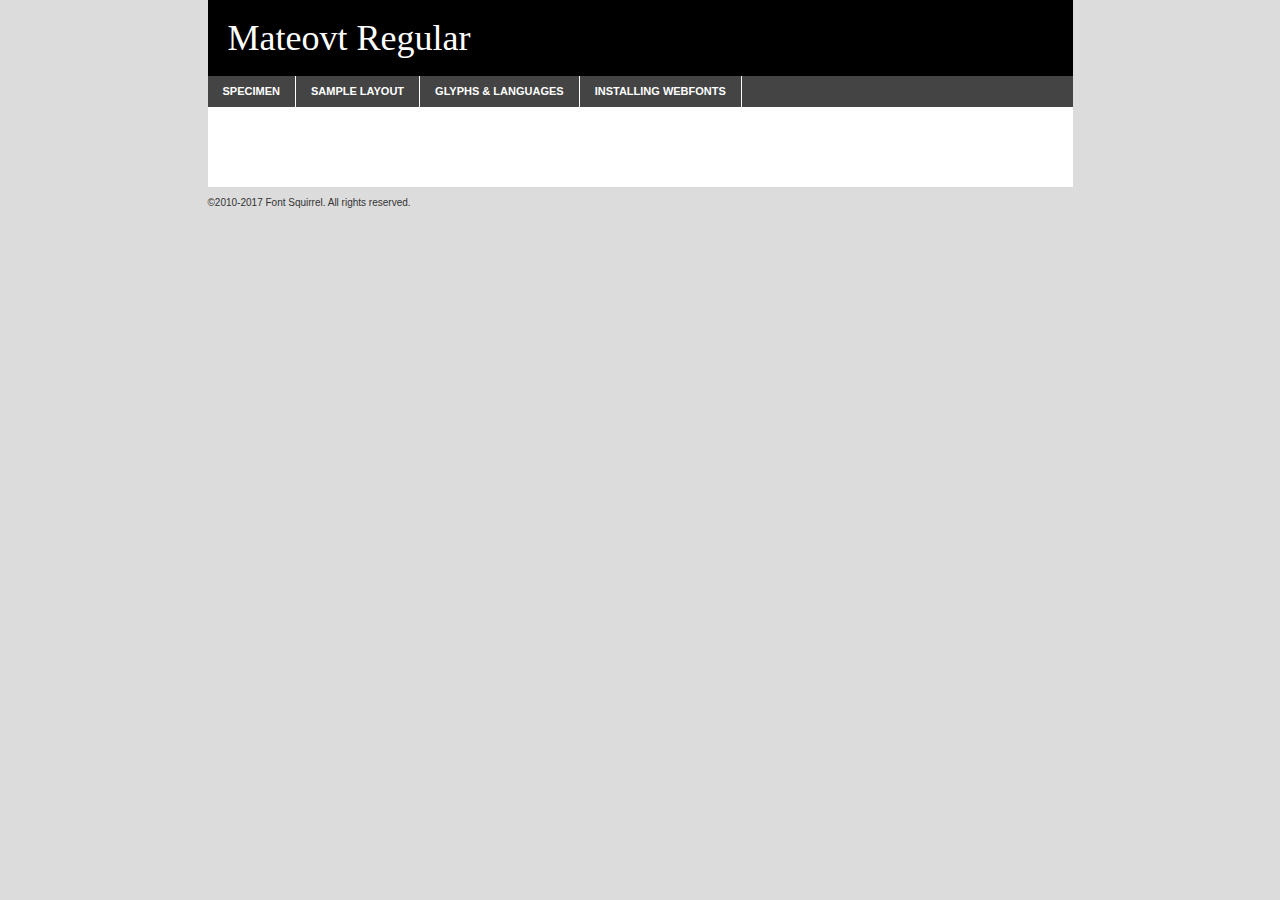
<file: css/fonts/webfontkit/mateovt-regular-demo.html>
<!DOCTYPE html PUBLIC "-//W3C//DTD XHTML 1.0 Transitional//EN"
	"http://www.w3.org/TR/xhtml1/DTD/xhtml1-transitional.dtd">

<html xmlns="http://www.w3.org/1999/xhtml" xml:lang="en" lang="en">
<head>
	<meta http-equiv="Content-Type" content="text/html; charset=utf-8" />
	<script src="http://ajax.googleapis.com/ajax/libs/jquery/1.7.2/jquery.min.js" type="text/javascript" charset="utf-8"></script>
	<script type="text/javascript">
	(function($){$.fn.easyTabs=function(option){var param=jQuery.extend({fadeSpeed:"fast",defaultContent:1,activeClass:'active'},option);$(this).each(function(){var thisId="#"+this.id;if(param.defaultContent==''){param.defaultContent=1;}
	if(typeof param.defaultContent=="number")
	{var defaultTab=$(thisId+" .tabs li:eq("+(param.defaultContent-1)+") a").attr('href').substr(1);}else{var defaultTab=param.defaultContent;}
	$(thisId+" .tabs li a").each(function(){var tabToHide=$(this).attr('href').substr(1);$("#"+tabToHide).addClass('easytabs-tab-content');});hideAll();changeContent(defaultTab);function hideAll(){$(thisId+" .easytabs-tab-content").hide();}
	function changeContent(tabId){hideAll();$(thisId+" .tabs li").removeClass(param.activeClass);$(thisId+" .tabs li a[href=#"+tabId+"]").closest('li').addClass(param.activeClass);if(param.fadeSpeed!="none")
	{$(thisId+" #"+tabId).fadeIn(param.fadeSpeed);}else{$(thisId+" #"+tabId).show();}}
	$(thisId+" .tabs li").click(function(){var tabId=$(this).find('a').attr('href').substr(1);changeContent(tabId);return false;});});}})(jQuery);
	</script>
	<link rel="stylesheet" href="specimen_files/specimen_stylesheet.css" type="text/css" charset="utf-8" />
	<link rel="stylesheet" href="stylesheet.css" type="text/css" charset="utf-8" />

	<style type="text/css">
					body{
				font-family: 'mateovtregular';
							}
		</style>

	<title>Mateovt Regular Specimen</title>
	
	
	<script type="text/javascript" charset="utf-8">
		$(document).ready(function() {
			$('#container').easyTabs({defaultContent:1});
		});
	</script>
</head>

<body>
<div id="container">
	<div id="header">
		Mateovt Regular	</div>
	<ul class="tabs">
		<li><a href="#specimen">Specimen</a></li>
		<li><a href="#layout">Sample Layout</a></li>
				<li><a href="#glyphs">Glyphs &amp; Languages</a></li>
		<li><a href="#installing">Installing Webfonts</a></li>
		
	</ul>
	
	<div id="main_content">

		
			<div id="specimen">
		
				<div class="section">
					<div class="grid12 firstcol">
						<div class="huge">AaBb</div>
					</div>
				</div>
		
				<div class="section">
					<div class="glyph_range">A&#x200B;B&#x200b;C&#x200b;D&#x200b;E&#x200b;F&#x200b;G&#x200b;H&#x200b;I&#x200b;J&#x200b;K&#x200b;L&#x200b;M&#x200b;N&#x200b;O&#x200b;P&#x200b;Q&#x200b;R&#x200b;S&#x200b;T&#x200b;U&#x200b;V&#x200b;W&#x200b;X&#x200b;Y&#x200b;Z&#x200b;a&#x200b;b&#x200b;c&#x200b;d&#x200b;e&#x200b;f&#x200b;g&#x200b;h&#x200b;i&#x200b;j&#x200b;k&#x200b;l&#x200b;m&#x200b;n&#x200b;o&#x200b;p&#x200b;q&#x200b;r&#x200b;s&#x200b;t&#x200b;u&#x200b;v&#x200b;w&#x200b;x&#x200b;y&#x200b;z&#x200b;1&#x200b;2&#x200b;3&#x200b;4&#x200b;5&#x200b;6&#x200b;7&#x200b;8&#x200b;9&#x200b;0&#x200b;&amp;&#x200b;.&#x200b;,&#x200b;?&#x200b;!&#x200b;&#64;&#x200b;(&#x200b;)&#x200b;#&#x200b;$&#x200b;%&#x200b;*&#x200b;+&#x200b;-&#x200b;=&#x200b;:&#x200b;;</div>
				</div>
				<div class="section">
					<div class="grid12 firstcol">
						<table class="sample_table">
							<tr><td>10</td><td class="size10">abcdefghijklmnopqrstuvwxyzABCDEFGHIJKLMNOPQRSTUVWXYZ0123456789abcdefghijklmnopqrstuvwxyzABCDEFGHIJKLMNOPQRSTUVWXYZ0123456789abcdefghijklmnopqrstuvwxyzABCDEFGHIJKLMNOPQRSTUVWXYZ</td></tr>
							<tr><td>11</td><td class="size11">abcdefghijklmnopqrstuvwxyzABCDEFGHIJKLMNOPQRSTUVWXYZ0123456789abcdefghijklmnopqrstuvwxyzABCDEFGHIJKLMNOPQRSTUVWXYZ0123456789abcdefghijklmnopqrstuvwxyzABCDEFGHIJKLMNOPQRSTUVWXYZ</td></tr>
							<tr><td>12</td><td class="size12">abcdefghijklmnopqrstuvwxyzABCDEFGHIJKLMNOPQRSTUVWXYZ0123456789abcdefghijklmnopqrstuvwxyzABCDEFGHIJKLMNOPQRSTUVWXYZ0123456789abcdefghijklmnopqrstuvwxyzABCDEFGHIJKLMNOPQRSTUVWXYZ</td></tr>
							<tr><td>13</td><td class="size13">abcdefghijklmnopqrstuvwxyzABCDEFGHIJKLMNOPQRSTUVWXYZ0123456789abcdefghijklmnopqrstuvwxyzABCDEFGHIJKLMNOPQRSTUVWXYZ0123456789abcdefghijklmnopqrstuvwxyzABCDEFGHIJKLMNOPQRSTUVWXYZ</td></tr>
							<tr><td>14</td><td class="size14">abcdefghijklmnopqrstuvwxyzABCDEFGHIJKLMNOPQRSTUVWXYZ0123456789abcdefghijklmnopqrstuvwxyzABCDEFGHIJKLMNOPQRSTUVWXYZ0123456789abcdefghijklmnopqrstuvwxyzABCDEFGHIJKLMNOPQRSTUVWXYZ</td></tr>
							<tr><td>16</td><td class="size16">abcdefghijklmnopqrstuvwxyzABCDEFGHIJKLMNOPQRSTUVWXYZ0123456789abcdefghijklmnopqrstuvwxyzABCDEFGHIJKLMNOPQRSTUVWXYZ</td></tr>
							<tr><td>18</td><td class="size18">abcdefghijklmnopqrstuvwxyzABCDEFGHIJKLMNOPQRSTUVWXYZ0123456789abcdefghijklmnopqrstuvwxyzABCDEFGHIJKLMNOPQRSTUVWXYZ</td></tr>
							<tr><td>20</td><td class="size20">abcdefghijklmnopqrstuvwxyzABCDEFGHIJKLMNOPQRSTUVWXYZ0123456789abcdefghijklmnopqrstuvwxyzABCDEFGHIJKLMNOPQRSTUVWXYZ</td></tr>
							<tr><td>24</td><td class="size24">abcdefghijklmnopqrstuvwxyzABCDEFGHIJKLMNOPQRSTUVWXYZ0123456789abcdefghijklmnopqrstuvwxyzABCDEFGHIJKLMNOPQRSTUVWXYZ</td></tr>
							<tr><td>30</td><td class="size30">abcdefghijklmnopqrstuvwxyzABCDEFGHIJKLMNOPQRSTUVWXYZ0123456789abcdefghijklmnopqrstuvwxyzABCDEFGHIJKLMNOPQRSTUVWXYZ</td></tr>
							<tr><td>36</td><td class="size36">abcdefghijklmnopqrstuvwxyzABCDEFGHIJKLMNOPQRSTUVWXYZ0123456789abcdefghijklmnopqrstuvwxyzABCDEFGHIJKLMNOPQRSTUVWXYZ</td></tr>
							<tr><td>48</td><td class="size48">abcdefghijklmnopqrstuvwxyzABCDEFGHIJKLMNOPQRSTUVWXYZ0123456789abcdefghijklmnopqrstuvwxyzABCDEFGHIJKLMNOPQRSTUVWXYZ</td></tr>
							<tr><td>60</td><td class="size60">abcdefghijklmnopqrstuvwxyzABCDEFGHIJKLMNOPQRSTUVWXYZ0123456789abcdefghijklmnopqrstuvwxyzABCDEFGHIJKLMNOPQRSTUVWXYZ</td></tr>
							<tr><td>72</td><td class="size72">abcdefghijklmnopqrstuvwxyzABCDEFGHIJKLMNOPQRSTUVWXYZ0123456789abcdefghijklmnopqrstuvwxyzABCDEFGHIJKLMNOPQRSTUVWXYZ</td></tr>
							<tr><td>90</td><td class="size90">abcdefghijklmnopqrstuvwxyzABCDEFGHIJKLMNOPQRSTUVWXYZ0123456789abcdefghijklmnopqrstuvwxyzABCDEFGHIJKLMNOPQRSTUVWXYZ</td></tr>
						</table>
				
					</div>
			
				</div>
		
		
		
								<div class="section" id="bodycomparison">


										<div id="xheight">
				<div class="fontbody">&#x25FC;&#x25FC;&#x25FC;&#x25FC;&#x25FC;&#x25FC;&#x25FC;&#x25FC;&#x25FC;&#x25FC;&#x25FC;&#x25FC;&#x25FC;&#x25FC;&#x25FC;&#x25FC;&#x25FC;&#x25FC;&#x25FC;&#x25FC;&#x25FC;&#x25FC;&#x25FC;&#x25FC;&#x25FC;&#x25FC;&#x25FC;&#x25FC;&#x25FC;&#x25FC;&#x25FC;&#x25FC;&#x25FC;&#x25FC;&#x25FC;&#x25FC;&#x25FC;&#x25FC;&#x25FC;&#x25FC;&#x25FC;&#x25FC;&#x25FC;&#x25FC;&#x25FC;&#x25FC;&#x25FC;&#x25FC;&#x25FC;&#x25FC;&#x25FC;&#x25FC;&#x25FC;&#x25FC;&#x25FC;&#x25FC;&#x25FC;&#x25FC;&#x25FC;&#x25FC;&#x25FC;&#x25FC;&#x25FC;&#x25FC;&#x25FC;&#x25FC;&#x25FC;&#x25FC;&#x25FC;&#x25FC;&#x25FC;&#x25FC;&#x25FC;&#x25FC;&#x25FC;&#x25FC;&#x25FC;&#x25FC;&#x25FC;&#x25FC;&#x25FC;&#x25FC;&#x25FC;&#x25FC;&#x25FC;&#x25FC;&#x25FC;&#x25FC;&#x25FC;&#x25FC;&#x25FC;&#x25FC;&#x25FC;&#x25FC;&#x25FC;&#x25FC;&#x25FC;&#x25FC;&#x25FC;body</div><div class="arialbody">body</div><div class="verdanabody">body</div><div class="georgiabody">body</div></div>
										<div class="fontbody" style="z-index:1">
											body<span>Mateovt Regular</span>
										</div>
										<div class="arialbody" style="z-index:1">
											body<span>Arial</span>
										</div>
										<div class="verdanabody" style="z-index:1">
											body<span>Verdana</span>
										</div>
										<div class="georgiabody" style="z-index:1">
											body<span>Georgia</span>
										</div>



								</div>
		
		
				<div class="section psample psample_row1" id="">
					
					<div class="grid2 firstcol">
						<p class="size10"><span>10.</span>Aenean lacinia bibendum nulla sed consectetur. Fusce dapibus, tellus ac cursus commodo, tortor mauris condimentum nibh, ut fermentum massa justo sit amet risus. Nullam id dolor id nibh ultricies vehicula ut id elit. Cum sociis natoque penatibus et magnis dis parturient montes, nascetur ridiculus mus. Nulla vitae elit libero, a pharetra augue.</p>
			
					</div>
					<div class="grid3">
						<p class="size11"><span>11.</span>Aenean lacinia bibendum nulla sed consectetur. Fusce dapibus, tellus ac cursus commodo, tortor mauris condimentum nibh, ut fermentum massa justo sit amet risus. Nullam id dolor id nibh ultricies vehicula ut id elit. Cum sociis natoque penatibus et magnis dis parturient montes, nascetur ridiculus mus. Nulla vitae elit libero, a pharetra augue.</p>
			
					</div>
					<div class="grid3">
						<p class="size12"><span>12.</span>Aenean lacinia bibendum nulla sed consectetur. Fusce dapibus, tellus ac cursus commodo, tortor mauris condimentum nibh, ut fermentum massa justo sit amet risus. Nullam id dolor id nibh ultricies vehicula ut id elit. Cum sociis natoque penatibus et magnis dis parturient montes, nascetur ridiculus mus. Nulla vitae elit libero, a pharetra augue.</p>
			
					</div>
					<div class="grid4">
						<p class="size13"><span>13.</span>Aenean lacinia bibendum nulla sed consectetur. Fusce dapibus, tellus ac cursus commodo, tortor mauris condimentum nibh, ut fermentum massa justo sit amet risus. Nullam id dolor id nibh ultricies vehicula ut id elit. Cum sociis natoque penatibus et magnis dis parturient montes, nascetur ridiculus mus. Nulla vitae elit libero, a pharetra augue.</p>
			
					</div>
					<div class="white_blend"></div>
					
				</div>
				<div class="section psample psample_row2" id="">
					<div class="grid3 firstcol">
						<p class="size14"><span>14.</span>Aenean lacinia bibendum nulla sed consectetur. Fusce dapibus, tellus ac cursus commodo, tortor mauris condimentum nibh, ut fermentum massa justo sit amet risus. Nullam id dolor id nibh ultricies vehicula ut id elit. Cum sociis natoque penatibus et magnis dis parturient montes, nascetur ridiculus mus. Nulla vitae elit libero, a pharetra augue.</p>
			
					</div>
					<div class="grid4">
						<p class="size16"><span>16.</span>Aenean lacinia bibendum nulla sed consectetur. Fusce dapibus, tellus ac cursus commodo, tortor mauris condimentum nibh, ut fermentum massa justo sit amet risus. Nullam id dolor id nibh ultricies vehicula ut id elit. Cum sociis natoque penatibus et magnis dis parturient montes, nascetur ridiculus mus. Nulla vitae elit libero, a pharetra augue.</p>
			
					</div>
					<div class="grid5">
						<p class="size18"><span>18.</span>Aenean lacinia bibendum nulla sed consectetur. Fusce dapibus, tellus ac cursus commodo, tortor mauris condimentum nibh, ut fermentum massa justo sit amet risus. Nullam id dolor id nibh ultricies vehicula ut id elit. Cum sociis natoque penatibus et magnis dis parturient montes, nascetur ridiculus mus. Nulla vitae elit libero, a pharetra augue.</p>
			
					</div>

					<div class="white_blend"></div>

				</div>
				
				<div class="section psample psample_row3" id="">
					<div class="grid5 firstcol">
						<p class="size20"><span>20.</span>Aenean lacinia bibendum nulla sed consectetur. Fusce dapibus, tellus ac cursus commodo, tortor mauris condimentum nibh, ut fermentum massa justo sit amet risus. Nullam id dolor id nibh ultricies vehicula ut id elit. Cum sociis natoque penatibus et magnis dis parturient montes, nascetur ridiculus mus. Nulla vitae elit libero, a pharetra augue.</p>
					</div>
					<div class="grid7">
						<p class="size24"><span>24.</span>Aenean lacinia bibendum nulla sed consectetur. Fusce dapibus, tellus ac cursus commodo, tortor mauris condimentum nibh, ut fermentum massa justo sit amet risus. Nullam id dolor id nibh ultricies vehicula ut id elit. Cum sociis natoque penatibus et magnis dis parturient montes, nascetur ridiculus mus. Nulla vitae elit libero, a pharetra augue.</p>
					</div>
					
					<div class="white_blend"></div>
					
				</div>
				
				<div class="section psample psample_row4" id="">
					<div class="grid12 firstcol">
						<p class="size30"><span>30.</span>Aenean lacinia bibendum nulla sed consectetur. Fusce dapibus, tellus ac cursus commodo, tortor mauris condimentum nibh, ut fermentum massa justo sit amet risus. Nullam id dolor id nibh ultricies vehicula ut id elit. Cum sociis natoque penatibus et magnis dis parturient montes, nascetur ridiculus mus. Nulla vitae elit libero, a pharetra augue.</p>
					</div>
					<div class="white_blend"></div>
					
				</div>
				
				
				
				<div class="section psample psample_row1 fullreverse">
					<div class="grid2 firstcol">
						<p class="size10"><span>10.</span>Aenean lacinia bibendum nulla sed consectetur. Fusce dapibus, tellus ac cursus commodo, tortor mauris condimentum nibh, ut fermentum massa justo sit amet risus. Nullam id dolor id nibh ultricies vehicula ut id elit. Cum sociis natoque penatibus et magnis dis parturient montes, nascetur ridiculus mus. Nulla vitae elit libero, a pharetra augue.</p>
			
					</div>
					<div class="grid3">
						<p class="size11"><span>11.</span>Aenean lacinia bibendum nulla sed consectetur. Fusce dapibus, tellus ac cursus commodo, tortor mauris condimentum nibh, ut fermentum massa justo sit amet risus. Nullam id dolor id nibh ultricies vehicula ut id elit. Cum sociis natoque penatibus et magnis dis parturient montes, nascetur ridiculus mus. Nulla vitae elit libero, a pharetra augue.</p>
			
					</div>
					<div class="grid3">
						<p class="size12"><span>12.</span>Aenean lacinia bibendum nulla sed consectetur. Fusce dapibus, tellus ac cursus commodo, tortor mauris condimentum nibh, ut fermentum massa justo sit amet risus. Nullam id dolor id nibh ultricies vehicula ut id elit. Cum sociis natoque penatibus et magnis dis parturient montes, nascetur ridiculus mus. Nulla vitae elit libero, a pharetra augue.</p>
			
					</div>
					<div class="grid4">
						<p class="size13"><span>13.</span>Aenean lacinia bibendum nulla sed consectetur. Fusce dapibus, tellus ac cursus commodo, tortor mauris condimentum nibh, ut fermentum massa justo sit amet risus. Nullam id dolor id nibh ultricies vehicula ut id elit. Cum sociis natoque penatibus et magnis dis parturient montes, nascetur ridiculus mus. Nulla vitae elit libero, a pharetra augue.</p>
			
					</div>
					<div class="black_blend"></div>
					
				</div>
				
				<div class="section psample psample_row2 fullreverse">
					<div class="grid3 firstcol">
						<p class="size14"><span>14.</span>Aenean lacinia bibendum nulla sed consectetur. Fusce dapibus, tellus ac cursus commodo, tortor mauris condimentum nibh, ut fermentum massa justo sit amet risus. Nullam id dolor id nibh ultricies vehicula ut id elit. Cum sociis natoque penatibus et magnis dis parturient montes, nascetur ridiculus mus. Nulla vitae elit libero, a pharetra augue.</p>
			
					</div>
					<div class="grid4">
						<p class="size16"><span>16.</span>Aenean lacinia bibendum nulla sed consectetur. Fusce dapibus, tellus ac cursus commodo, tortor mauris condimentum nibh, ut fermentum massa justo sit amet risus. Nullam id dolor id nibh ultricies vehicula ut id elit. Cum sociis natoque penatibus et magnis dis parturient montes, nascetur ridiculus mus. Nulla vitae elit libero, a pharetra augue.</p>
			
					</div>
					<div class="grid5">
						<p class="size18"><span>18.</span>Aenean lacinia bibendum nulla sed consectetur. Fusce dapibus, tellus ac cursus commodo, tortor mauris condimentum nibh, ut fermentum massa justo sit amet risus. Nullam id dolor id nibh ultricies vehicula ut id elit. Cum sociis natoque penatibus et magnis dis parturient montes, nascetur ridiculus mus. Nulla vitae elit libero, a pharetra augue.</p>
			
					</div>
					<div class="black_blend"></div>

				</div>
				
				<div class="section psample fullreverse psample_row3" id="">
					<div class="grid5 firstcol">
						<p class="size20"><span>20.</span>Aenean lacinia bibendum nulla sed consectetur. Fusce dapibus, tellus ac cursus commodo, tortor mauris condimentum nibh, ut fermentum massa justo sit amet risus. Nullam id dolor id nibh ultricies vehicula ut id elit. Cum sociis natoque penatibus et magnis dis parturient montes, nascetur ridiculus mus. Nulla vitae elit libero, a pharetra augue.</p>
					</div>
					<div class="grid7">
						<p class="size24"><span>24.</span>Aenean lacinia bibendum nulla sed consectetur. Fusce dapibus, tellus ac cursus commodo, tortor mauris condimentum nibh, ut fermentum massa justo sit amet risus. Nullam id dolor id nibh ultricies vehicula ut id elit. Cum sociis natoque penatibus et magnis dis parturient montes, nascetur ridiculus mus. Nulla vitae elit libero, a pharetra augue.</p>
					</div>
					
					<div class="black_blend"></div>
					
				</div>
				
				<div class="section psample fullreverse psample_row4" id="" style="border-bottom: 20px #000 solid;">
					<div class="grid12 firstcol">
						<p class="size30"><span>30.</span>Aenean lacinia bibendum nulla sed consectetur. Fusce dapibus, tellus ac cursus commodo, tortor mauris condimentum nibh, ut fermentum massa justo sit amet risus. Nullam id dolor id nibh ultricies vehicula ut id elit. Cum sociis natoque penatibus et magnis dis parturient montes, nascetur ridiculus mus. Nulla vitae elit libero, a pharetra augue.</p>
					</div>
					<div class="black_blend"></div>
					
				</div>
				
				
				
				
			</div>
			
			<div id="layout">
				
				<div class="section">
					
					<div class="grid12 firstcol">
						<h1>Lorem Ipsum Dolor</h1>
						<h2>Etiam porta sem malesuada magna mollis euismod</h2>
						
						<p class="byline">By <a href="#link">Aenean Lacinia</a></p>
					</div>
				</div>
				<div class="section">
					<div class="grid8 firstcol">
						<p class="large">Donec sed odio dui. Morbi leo risus, porta ac consectetur ac, vestibulum at eros. Fusce dapibus, tellus ac cursus commodo, tortor mauris condimentum nibh, ut fermentum massa justo sit amet risus. </p>

						
						<h3>Pellentesque ornare sem</h3>

						<p>Maecenas sed diam eget risus varius blandit sit amet non magna. Maecenas faucibus mollis interdum. Donec ullamcorper nulla non metus auctor fringilla. Nullam id dolor id nibh ultricies vehicula ut id elit. Nullam id dolor id nibh ultricies vehicula ut id elit. </p>

						<p>Aenean eu leo quam. Pellentesque ornare sem lacinia quam venenatis vestibulum. Lorem ipsum dolor sit amet, consectetur adipiscing elit. Cum sociis natoque penatibus et magnis dis parturient montes, nascetur ridiculus mus. </p>

						<p>Nulla vitae elit libero, a pharetra augue. Praesent commodo cursus magna, vel scelerisque nisl consectetur et. Aenean lacinia bibendum nulla sed consectetur. </p>

						<p>Nullam quis risus eget urna mollis ornare vel eu leo. Nullam quis risus eget urna mollis ornare vel eu leo. Maecenas sed diam eget risus varius blandit sit amet non magna. Donec ullamcorper nulla non metus auctor fringilla. </p>

						<h3>Cras mattis consectetur</h3>

						<p>Aenean eu leo quam. Pellentesque ornare sem lacinia quam venenatis vestibulum. Aenean lacinia bibendum nulla sed consectetur. Integer posuere erat a ante venenatis dapibus posuere velit aliquet. Cras mattis consectetur purus sit amet fermentum. </p>

						<p>Nullam id dolor id nibh ultricies vehicula ut id elit. Nullam quis risus eget urna mollis ornare vel eu leo. Cras mattis consectetur purus sit amet fermentum.</p>
					</div>
					
					<div class="grid4 sidebar">
						
						<div class="box reverse">
							<p class="last">Nullam quis risus eget urna mollis ornare vel eu leo. Donec ullamcorper nulla non metus auctor fringilla. Cras mattis consectetur purus sit amet fermentum. Sed posuere consectetur est at lobortis. Lorem ipsum dolor sit amet, consectetur adipiscing elit. </p>
						</div>
						
						<p class="caption">Maecenas sed diam eget risus varius.</p>

						<p>Vestibulum id ligula porta felis euismod semper. Integer posuere erat a ante venenatis dapibus posuere velit aliquet. Vestibulum id ligula porta felis euismod semper. Sed posuere consectetur est at lobortis. Maecenas sed diam eget risus varius blandit sit amet non magna. Fusce dapibus, tellus ac cursus commodo, tortor mauris condimentum nibh, ut fermentum massa justo sit amet risus. </p>

					

						<p>Duis mollis, est non commodo luctus, nisi erat porttitor ligula, eget lacinia odio sem nec elit. Aenean lacinia bibendum nulla sed consectetur. Vivamus sagittis lacus vel augue laoreet rutrum faucibus dolor auctor. Aenean lacinia bibendum nulla sed consectetur. Nullam quis risus eget urna mollis ornare vel eu leo. </p>

						<p>Praesent commodo cursus magna, vel scelerisque nisl consectetur et. Donec ullamcorper nulla non metus auctor fringilla. Maecenas faucibus mollis interdum. Fusce dapibus, tellus ac cursus commodo, tortor mauris condimentum nibh, ut fermentum massa justo sit amet risus. </p>

					</div>
				</div>
				
			</div>


			



		<div id="glyphs">
			<div class="section">
				<div class="grid12 firstcol">
			
				<h1>Language Support</h1>
				<p>The subset of Mateovt Regular in this kit supports the following languages:<br />
			
					English, Arrernte, Bislama, Cebuano, Fijian, Gilbertese, Hmong, Ibanag, Iloko_ilokano, Indonesian, Interglossa_glosa, Interlingua, Irish_gaelic, Lojban, Norfolk_pitcairnese, Oromo, Pangasinan, Potawatomi, Rotokas, Seychelles_creole, Shona, Somali, Southern_ndebele, Swahili, Swati_swazi, Tagalog_filipino_pilipino, Tetum, Tok_pisin, Warlpiri, Xhosa, Zulu, Latinbasic, Demo				</p>
				<h1>Glyph Chart</h1>
				<p>The subset of Mateovt Regular in this kit includes all the glyphs listed below. Unicode entities are included above each glyph to help you insert individual characters into your layout.</p>
				<div id="glyph_chart">
			
																														 <div><p>&amp;#13;</p>&#13;</div>
																				 <div><p>&amp;#32;</p>&#32;</div>
																				 <div><p>&amp;#33;</p>&#33;</div>
																				 <div><p>&amp;#34;</p>&#34;</div>
																				 <div><p>&amp;#39;</p>&#39;</div>
																				 <div><p>&amp;#44;</p>&#44;</div>
																				 <div><p>&amp;#46;</p>&#46;</div>
																				 <div><p>&amp;#48;</p>&#48;</div>
																				 <div><p>&amp;#49;</p>&#49;</div>
																				 <div><p>&amp;#50;</p>&#50;</div>
																				 <div><p>&amp;#51;</p>&#51;</div>
																				 <div><p>&amp;#52;</p>&#52;</div>
																				 <div><p>&amp;#53;</p>&#53;</div>
																				 <div><p>&amp;#54;</p>&#54;</div>
																				 <div><p>&amp;#55;</p>&#55;</div>
																				 <div><p>&amp;#56;</p>&#56;</div>
																				 <div><p>&amp;#57;</p>&#57;</div>
																				 <div><p>&amp;#58;</p>&#58;</div>
																				 <div><p>&amp;#59;</p>&#59;</div>
																				 <div><p>&amp;#63;</p>&#63;</div>
																				 <div><p>&amp;#65;</p>&#65;</div>
																				 <div><p>&amp;#66;</p>&#66;</div>
																				 <div><p>&amp;#67;</p>&#67;</div>
																				 <div><p>&amp;#68;</p>&#68;</div>
																				 <div><p>&amp;#69;</p>&#69;</div>
																				 <div><p>&amp;#70;</p>&#70;</div>
																				 <div><p>&amp;#71;</p>&#71;</div>
																				 <div><p>&amp;#72;</p>&#72;</div>
																				 <div><p>&amp;#73;</p>&#73;</div>
																				 <div><p>&amp;#74;</p>&#74;</div>
																				 <div><p>&amp;#75;</p>&#75;</div>
																				 <div><p>&amp;#76;</p>&#76;</div>
																				 <div><p>&amp;#77;</p>&#77;</div>
																				 <div><p>&amp;#78;</p>&#78;</div>
																				 <div><p>&amp;#79;</p>&#79;</div>
																				 <div><p>&amp;#80;</p>&#80;</div>
																				 <div><p>&amp;#81;</p>&#81;</div>
																				 <div><p>&amp;#82;</p>&#82;</div>
																				 <div><p>&amp;#83;</p>&#83;</div>
																				 <div><p>&amp;#84;</p>&#84;</div>
																				 <div><p>&amp;#85;</p>&#85;</div>
																				 <div><p>&amp;#86;</p>&#86;</div>
																				 <div><p>&amp;#87;</p>&#87;</div>
																				 <div><p>&amp;#88;</p>&#88;</div>
																				 <div><p>&amp;#89;</p>&#89;</div>
																				 <div><p>&amp;#90;</p>&#90;</div>
																				 <div><p>&amp;#97;</p>&#97;</div>
																				 <div><p>&amp;#98;</p>&#98;</div>
																				 <div><p>&amp;#99;</p>&#99;</div>
																				 <div><p>&amp;#100;</p>&#100;</div>
																				 <div><p>&amp;#101;</p>&#101;</div>
																				 <div><p>&amp;#102;</p>&#102;</div>
																				 <div><p>&amp;#103;</p>&#103;</div>
																				 <div><p>&amp;#104;</p>&#104;</div>
																				 <div><p>&amp;#105;</p>&#105;</div>
																				 <div><p>&amp;#106;</p>&#106;</div>
																				 <div><p>&amp;#107;</p>&#107;</div>
																				 <div><p>&amp;#108;</p>&#108;</div>
																				 <div><p>&amp;#109;</p>&#109;</div>
																				 <div><p>&amp;#110;</p>&#110;</div>
																				 <div><p>&amp;#111;</p>&#111;</div>
																				 <div><p>&amp;#112;</p>&#112;</div>
																				 <div><p>&amp;#113;</p>&#113;</div>
																				 <div><p>&amp;#114;</p>&#114;</div>
																				 <div><p>&amp;#115;</p>&#115;</div>
																				 <div><p>&amp;#116;</p>&#116;</div>
																				 <div><p>&amp;#117;</p>&#117;</div>
																				 <div><p>&amp;#118;</p>&#118;</div>
																				 <div><p>&amp;#119;</p>&#119;</div>
																				 <div><p>&amp;#120;</p>&#120;</div>
																				 <div><p>&amp;#121;</p>&#121;</div>
																				 <div><p>&amp;#122;</p>&#122;</div>
																				 <div><p>&amp;#160;</p>&#160;</div>
																				 <div><p>&amp;#161;</p>&#161;</div>
																				 <div><p>&amp;#168;</p>&#168;</div>
																				 <div><p>&amp;#180;</p>&#180;</div>
																				 <div><p>&amp;#191;</p>&#191;</div>
																				 <div><p>&amp;#193;</p>&#193;</div>
																				 <div><p>&amp;#201;</p>&#201;</div>
																				 <div><p>&amp;#205;</p>&#205;</div>
																				 <div><p>&amp;#209;</p>&#209;</div>
																				 <div><p>&amp;#211;</p>&#211;</div>
																				 <div><p>&amp;#218;</p>&#218;</div>
																				 <div><p>&amp;#225;</p>&#225;</div>
																				 <div><p>&amp;#233;</p>&#233;</div>
																				 <div><p>&amp;#237;</p>&#237;</div>
																				 <div><p>&amp;#241;</p>&#241;</div>
																				 <div><p>&amp;#243;</p>&#243;</div>
																				 <div><p>&amp;#250;</p>&#250;</div>
																				 <div><p>&amp;#8192;</p>&#8192;</div>
																				 <div><p>&amp;#8193;</p>&#8193;</div>
																				 <div><p>&amp;#8194;</p>&#8194;</div>
																				 <div><p>&amp;#8195;</p>&#8195;</div>
																				 <div><p>&amp;#8196;</p>&#8196;</div>
																				 <div><p>&amp;#8197;</p>&#8197;</div>
																				 <div><p>&amp;#8198;</p>&#8198;</div>
																				 <div><p>&amp;#8199;</p>&#8199;</div>
																				 <div><p>&amp;#8200;</p>&#8200;</div>
																				 <div><p>&amp;#8201;</p>&#8201;</div>
																				 <div><p>&amp;#8202;</p>&#8202;</div>
																				 <div><p>&amp;#39;</p>&#39;</div>
																				 <div><p>&amp;#39;</p>&#39;</div>
																				 <div><p>&amp;#34;</p>&#34;</div>
																				 <div><p>&amp;#34;</p>&#34;</div>
																				 <div><p>&amp;#8239;</p>&#8239;</div>
																				 <div><p>&amp;#8287;</p>&#8287;</div>
																				 <div><p>&amp;#9724;</p>&#9724;</div>
																																						</div>	
				</div>
		
		
			</div>
		</div>
		
		
		<div id="specs">
			
		</div>
	
		<div id="installing">
			<div class="section">
				<div class="grid7 firstcol">
					<h1>Installing Webfonts</h1>
					
					<p>Webfonts are supported by all major browser platforms but not all in the same way. There are currently four different font formats that must be included in order to target all browsers. This includes TTF, WOFF, EOT and SVG.</p>
					
					<h2>1. Upload your webfonts</h2>
					<p>You must upload your webfont kit to your website. They should be in or near the same directory as your CSS files.</p>
					
					<h2>2. Include the webfont stylesheet</h2>
					<p>A special CSS @font-face declaration helps the various browsers select the appropriate font it needs without causing you a bunch of headaches. Learn more about this syntax by reading the <a href="https://www.fontspring.com/blog/further-hardening-of-the-bulletproof-syntax">Fontspring blog post</a> about it. The code for it is as follows:</p>


<code>
@font-face{ 
	font-family: 'MyWebFont';
	src: url('WebFont.eot');
	src: url('WebFont.eot?#iefix') format('embedded-opentype'),
	     url('WebFont.woff') format('woff'),
	     url('WebFont.ttf') format('truetype'),
	     url('WebFont.svg#webfont') format('svg');
}
</code>

	<p>We've already gone ahead and generated the code for you. All you have to do is link to the stylesheet in your HTML, like this:</p>
	<code>&lt;link rel=&quot;stylesheet&quot; href=&quot;stylesheet.css&quot; type=&quot;text/css&quot; charset=&quot;utf-8&quot; /&gt;</code>

					<h2>3. Modify your own stylesheet</h2>
					<p>To take advantage of your new fonts, you must tell your stylesheet to use them. Look at the original @font-face declaration above and find the property called "font-family." The name linked there will be what you use to reference the font. Prepend that webfont name to the font stack in the "font-family" property, inside the selector you want to change. For example:</p>
<code>p { font-family: 'WebFont', Arial, sans-serif; }</code>

<h2>4. Test</h2>
<p>Getting webfonts to work cross-browser <em>can</em> be tricky. Use the information in the sidebar to help you if you find that fonts aren't loading in a particular browser.</p>
				</div>
				
				<div class="grid5 sidebar">
					<div class="box">
						<h2>Troubleshooting<br />Font-Face Problems</h2>
						<p>Having trouble getting your webfonts to load in your new website? Here are some tips to sort out what might be the problem.</p>

						<h3>Fonts not showing in any browser</h3>

						<p>This sounds like you need to work on the plumbing. You either did not upload the fonts to the correct directory, or you did not link the fonts properly in the CSS. If you've confirmed that all this is correct and you still have a problem, take a look at your .htaccess file and see if requests are getting intercepted.</p>

						<h3>Fonts not loading in iPhone or iPad</h3>

						<p>The most common problem here is that you are serving the fonts from an IIS server. IIS refuses to serve files that have unknown MIME types. If that is the case, you must set the MIME type for SVG to "image/svg+xml" in the server settings. Follow these instructions from Microsoft if you need help.</p>

						<h3>Fonts not loading in Firefox</h3>

						<p>The primary reason for this failure? You are still using a version Firefox older than 3.5. So upgrade already! If that isn't it, then you are very likely serving fonts from a different domain. Firefox requires that all font assets be served from the same domain. Lastly it is possible that you need to add WOFF to your list of MIME types (if you are serving via IIS.)</p>

						<h3>Fonts not loading in IE</h3>

						<p>Are you looking at Internet Explorer on an actual Windows machine or are you cheating by using a service like Adobe BrowserLab? Many of these screenshot services do not render @font-face for IE. Best to test it on a real machine.</p>

						<h3>Fonts not loading in IE9</h3>

						<p>IE9, like Firefox, requires that fonts be served from the same domain as the website. Make sure that is the case.</p>
					</div>
				</div>
			</div>
			
		</div>
	
	</div>
	<div id="footer">
		<p>&copy;2010-2017 Font Squirrel. All rights reserved.</p>
	</div>
</div>
</body>
</html>
</file>
<file: css/fonts/webfontkit/stylesheet.css>
/*! Generated by Font Squirrel (https://www.fontsquirrel.com) on June 30, 2022 */



@font-face {
    font-family: 'mateovtregular';
    src: url('https://mateovanthienen.com/css/fonts/webfontkit/mateovt-regular-webfont.woff2') format('woff2'),
         url('https://mateovanthienen.com/css/fonts/webfontkit/mateovt-regular-webfont.woff') format('woff'),
		url('https://mateovanthienen.com/css/fonts/Mateovt-Regular.ttf') format('ttf');
    font-weight: normal;
    font-style: normal;

}

.shopbutton {
  display: none;
}

.shopimage:hover + .shopbutton {
  display: block;
}
</file>
<file: css/fonts/webfontkit/specimen_files/specimen_stylesheet.css>
@import url('grid_12-825-55-15.css');

/*  
	CSS Reset by Eric Meyer - Released under Public Domain
    http://meyerweb.com/eric/tools/css/reset/
*/
html, body, div, span, applet, object, iframe,
h1, h2, h3, h4, h5, h6, p, blockquote, pre,
a, abbr, acronym, address, big, cite, code,
del, dfn, em, font, img, ins, kbd, q, s, samp,
small, strike, strong, sub, sup, tt, var,
b, u, i, center, dl, dt, dd, ol, ul, li,
fieldset, form, label, legend, table, 
caption, tbody, tfoot, thead, tr, th, td 
                  {margin: 0;padding: 0;border: 0;outline: 0;
                  font-size: 100%;vertical-align: baseline;
                  background: transparent;}
body              {line-height: 1;}
ol, ul            {list-style: none;}
blockquote, q     {quotes: none;}
blockquote:before, blockquote:after,
q:before, q:after {content: '';	content: none;}
:focus            {outline: 0;}
ins               {text-decoration: none;}
del               {text-decoration: line-through;}
table             {border-collapse: collapse;border-spacing: 0;}




body {
	color: #000;
	background-color: #dcdcdc;
}

a {
	text-decoration: none;
	color: #1883ba;
}

h1{
	font-size: 32px;
	font-weight: normal;
	font-style: normal;
	margin-bottom: 18px;
}

h2{
	font-size: 18px;
}

#container {
	width: 865px;
	margin: 0px auto;
}


#header {
	padding: 20px;
	font-size: 36px;
	background-color: #000;
	color: #fff;
}

#header span {
	color: #666;
}
#main_content {
	background-color: #fff;
	padding: 60px 20px 20px;
}


#footer p {
	margin: 0;
	padding-top: 10px;
	padding-bottom: 50px;
	color: #333;
	font: 10px Arial, sans-serif;
}

.tabs {
	width: 100%;
	height: 31px;
	background-color: #444;
}
.tabs li {
	float:  left;
	margin: 0;
	overflow: hidden;
	background-color: #444;
}
.tabs li a {
	display: block;
	color: #fff;
	text-decoration: none;
	font: bold 11px/11px 'Arial';
	text-transform: uppercase;
	padding: 10px 15px;
	border-right: 1px solid #fff;
}

.tabs li a:hover {
		background-color: #00b3ff;

}

.tabs li.active a {
	color:  #000;
	background-color: #fff;
}



div.huge {
	
	font-size: 300px;
	line-height: 1em;
	padding: 0;
	letter-spacing: -.02em;
	overflow: hidden;
}
div.glyph_range {
	font-size: 72px;
	line-height: 1.1em;
}

.size10{ font-size: 10px; }
.size11{ font-size: 11px; }
.size12{ font-size: 12px; }
.size13{ font-size: 13px; }
.size14{ font-size: 14px; }
.size16{ font-size: 16px; }
.size18{ font-size: 18px; }
.size20{ font-size: 20px; }
.size24{ font-size: 24px; }
.size30{ font-size: 30px; }
.size36{ font-size: 36px; }
.size48{ font-size: 48px; }
.size60{ font-size: 60px; }
.size72{ font-size: 72px; }
.size90{ font-size: 90px; }


.psample_row1 {	height: 120px;}
.psample_row1 {	height: 120px;}
.psample_row2 {	height: 160px;}
.psample_row3 {	height: 160px;}
.psample_row4 {	height: 160px;}

.psample {
	overflow: hidden;
	position: relative;
}
.psample p {
	line-height: 1.3em;
	display: block;
	overflow: hidden;
	margin: 0;
}

.psample span {
	margin-right: .5em;
}

.white_blend {
	width: 100%;
	height: 61px;
	background-image: url([data-uri]);
	position: absolute;
	bottom: 0;
}
.black_blend {
	width: 100%;
	height: 61px;
	background-image: url([data-uri]);
	position: absolute;
	bottom: 0;
}
.fullreverse {
	background:  #000 !important;
	color:  #fff !important;
	margin-left: -20px;
	padding-left: 20px;
	margin-right: -20px;
	padding-right: 20px;
	padding: 20px;
	margin-bottom:0;
}


.sample_table td {
	padding-top: 3px;
	padding-bottom:5px;
	padding-left: 5px;
	vertical-align: middle;
	line-height: 1.2em;
}

.sample_table td:first-child {
	background-color: #eee;
	text-align: right;
	padding-right: 5px;
	padding-left: 0;
	padding: 5px;
	font: 11px/12px "Courier New", Courier, mono;
}

code {
	white-space: pre;
	background-color: #eee;
	display: block;
	padding: 10px;
	margin-bottom: 18px;
	overflow: auto;
}


.bottom,.last 	{margin-bottom:0 !important; padding-bottom:0 !important;}

.box  { 
  padding: 18px; 
  margin-bottom: 18px; 
  background: #eee; 
}

.reverse,.reversed { background:  #000 !important;color:  #fff !important; border: none !important;}

#bodycomparison {
	position: relative;
	overflow: hidden;
	font-size: 72px;
	height: 90px;
	white-space: nowrap;
}

#bodycomparison div{
	font-size: 72px;
	line-height: 90px;
	display: inline;
	margin: 0 15px 0 0;
	padding: 0;
}

#bodycomparison div span{
	font: 10px Arial;
	position: absolute;
	left: 0;
}
#xheight {
	float: none;
	position: absolute;
	color: #d9f3ff;
	font-size: 72px;
	line-height: 90px;
}

.fontbody {
 position: relative;
}
.arialbody{
	font-family: Arial;
	position: relative;
}
.verdanabody{
	font-family: Verdana;
	position: relative;
}
.georgiabody{
	font-family: Georgia;
	position: relative;
}

/* @group Layout page
 */

#layout h1 {
	font-size: 36px;
	line-height: 42px;
	font-weight: normal;
	font-style: normal;
}

#layout h2 {
	font-size: 24px;
	line-height: 23px;
	font-weight: normal;
	font-style: normal;
}

#layout h3 {
	font-size: 22px;
	line-height: 1.4em;
	margin-top: 1em;
	font-weight: normal;
	font-style: normal;
}


#layout p.byline {
	font-size: 12px;
	margin-top: 18px;
	line-height: 12px;
	margin-bottom: 0;
}
#layout p {
	font-size: 14px;
	line-height: 21px;
	margin-bottom: .5em;
}

#layout p.large{
	font-size: 18px;
	line-height: 26px;
}

#layout .sidebar p{
	font-size: 12px;
	line-height: 1.4em;
}

#layout p.caption {
	font-size: 10px;
	margin-top: -16px;
	margin-bottom: 18px;
}

/* @end */

/* @group Glyphs */

#glyph_chart div{
	background-color: #d9f3ff;
	color: black;
	float: left;
	font-size: 36px;
	height: 1.2em;
	line-height: 1.2em;
	margin-bottom: 1px;
	margin-right: 1px;
	text-align: center;
	width: 1.2em;
	position: relative;
	padding: .6em .2em .2em;
}

#glyph_chart div p {
	position: absolute;
	left: 0;
	top: 0;
	display: block;
	text-align: center;
	font: bold 9px Arial, sans-serif;
	background-color: #3a768f;
	width: 100%;
	color: #fff;
	padding: 2px 0;
}


#glyphs h1 {
	font-family: Arial, sans-serif;
}
/* @end */

/* @group Installing */

#installing {
	font: 13px Arial, sans-serif;
}

#installing p,
#glyphs p{
	line-height: 1.2em;
	margin-bottom: 18px;
	font: 13px Arial, sans-serif;
}



#installing h3{
	font-size: 15px;
	margin-top: 18px;
}

/* @end */

#rendering h1 {
	font-family: Arial, sans-serif;
}
.render_table td {
	font: 11px "Courier New", Courier, mono;
	vertical-align: middle;
}
</file>
